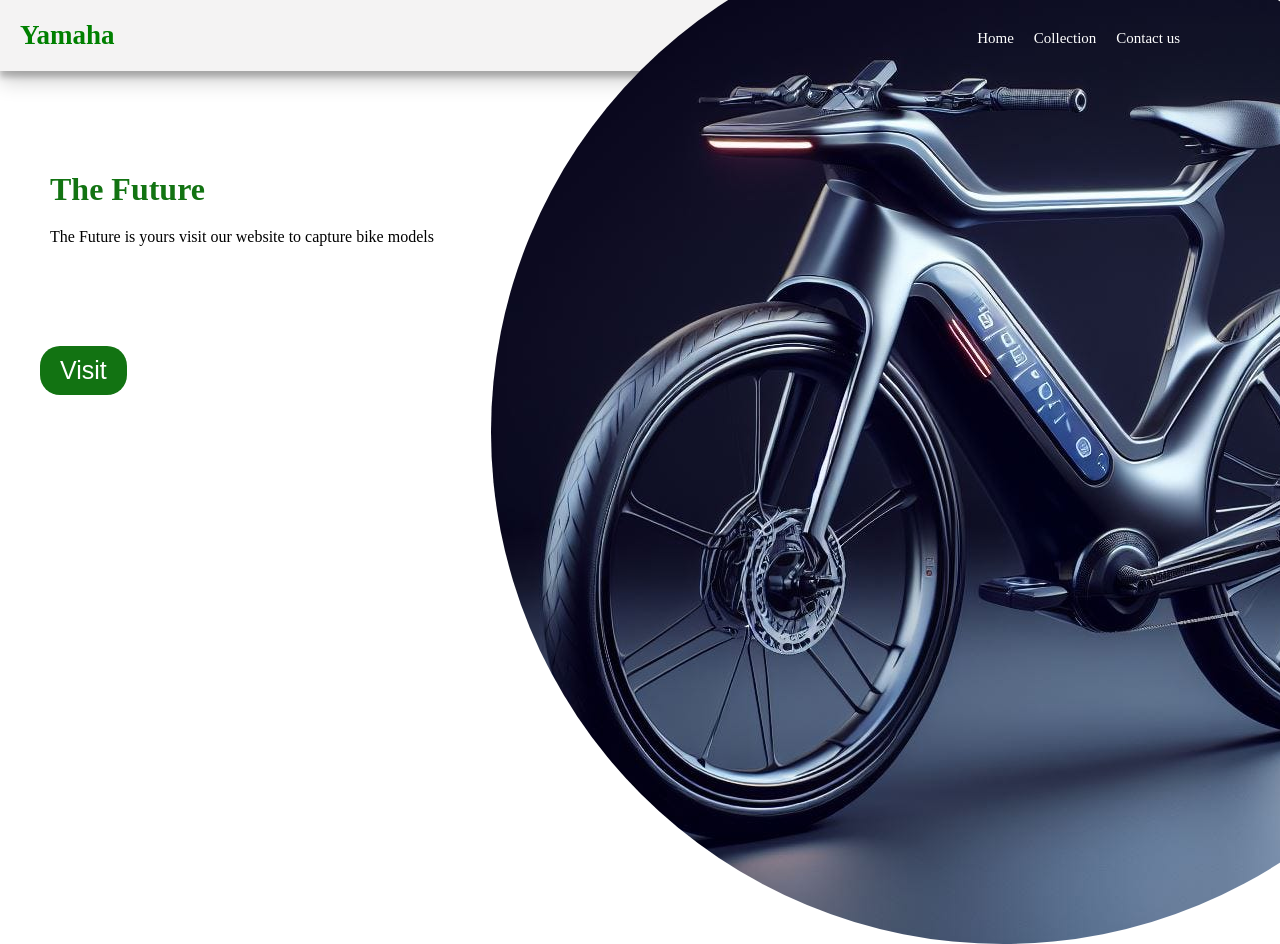
<file: index.html>
<!DOCTYPE html>
<html lang="en">

<head>
    <meta charset="UTF-8">
    <meta name="viewport" content="width=device-width, initial-scale=1.0">
    <title>Yamaha</title>
    <link rel="icon" href="y.jpg">
    <link rel="stylesheet" href="style.css">
    <link href="https://cdnjs.cloudflare.com/ajax/libs/font-awesome/6.0.0/css/all.min.css" rel="stylesheet">


</head>

<body>
        <div class="navbar">
        <h2>Yamaha</h2>
          <ul>
            <a href="index.html"><li>Home</li></a>
            <a href="mt.html"> <li>Collection</li></a>
            <a href="login.html"><li>Contact us</li></a>
        </ul>
        </div>



    <div class="head">
        <h1>The Future</h1>
        <p>The Future is yours visit our website to capture bike models</p>
    </div>
    <div class="btn">
        <button>Visit</button>
    </div>

    <div class="img">
        <img src="future.jpg">
    </div>

    



</body>

</html>
</file>
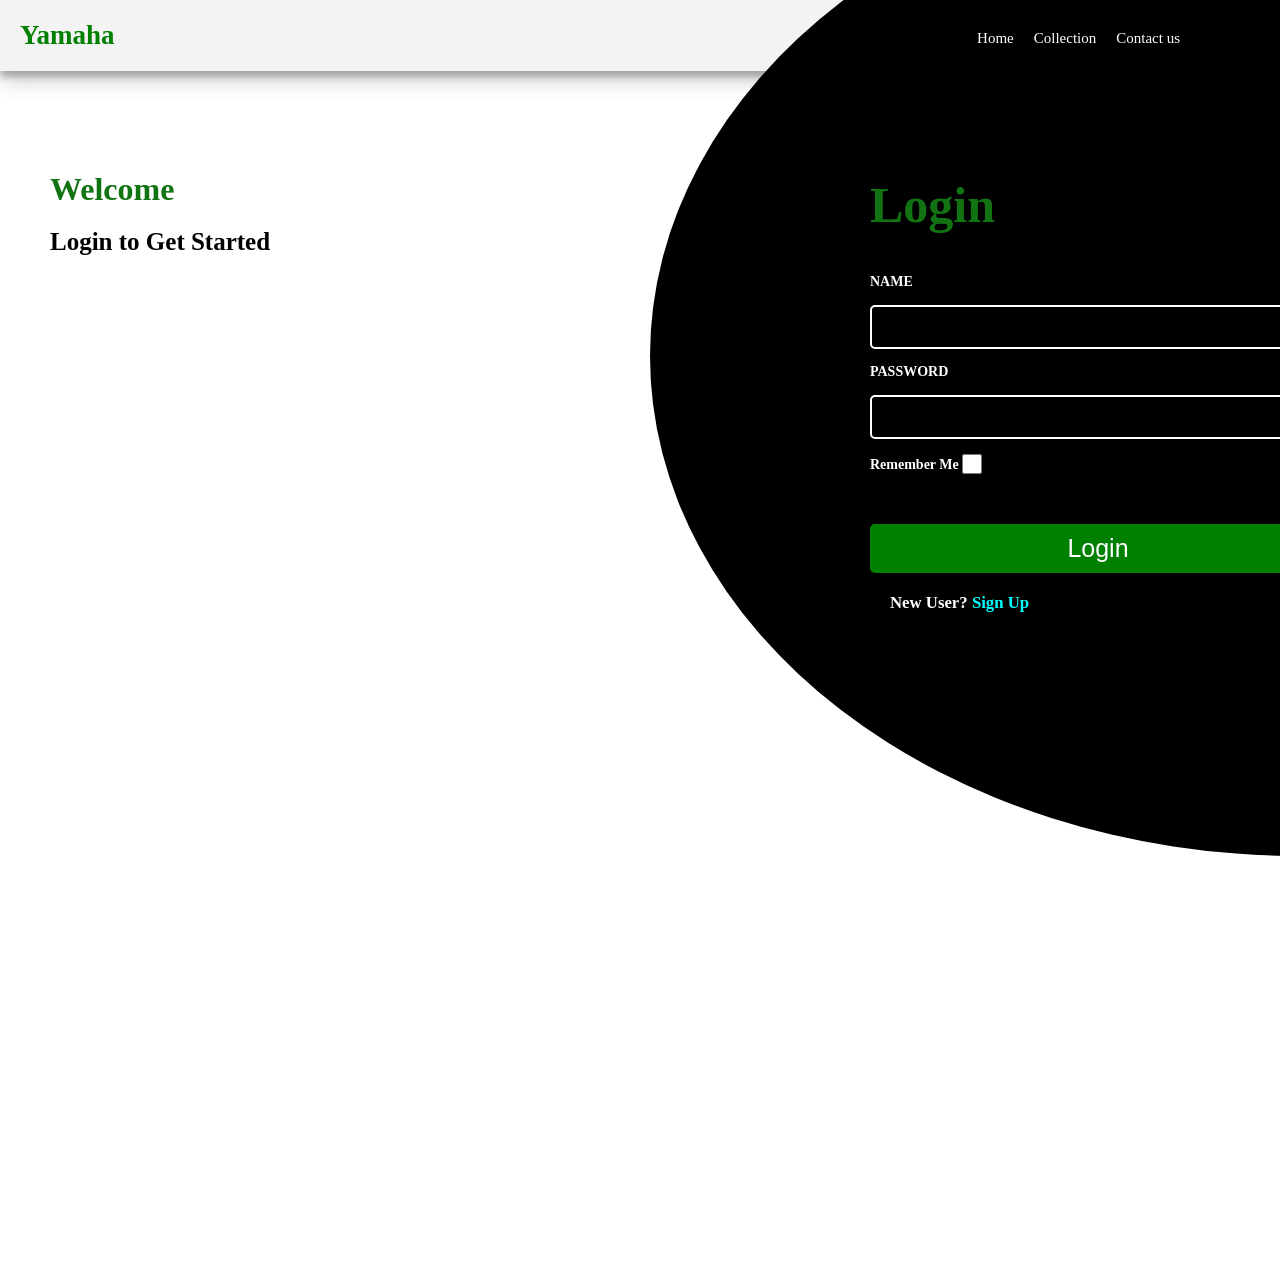
<file: login.html>
<!DOCTYPE html>
<html lang="en">

<head>
    <meta charset="UTF-8">
    <meta name="viewport" content="width=device-width, initial-scale=1.0">
    <title>Yamaha</title>
    <link rel="icon" href="y.jpg">
    <link rel="stylesheet" href="style.css">
    <link href="https://cdnjs.cloudflare.com/ajax/libs/font-awesome/6.0.0/css/all.min.css" rel="stylesheet">


</head>

<body>
        <div class="navbar">
        <h2>Yamaha</h2>
          <ul>
            <a href="index.html"><li>Home</li></a>
            <a href="mt.html"> <li >Collection</li></a>
            <a href="#"><li>Contact us</li></a>
        </ul>
        </div>



    <div class="head">
        <h1>Welcome</h1>
        <h2>Login to Get Started </p>

    <div class="login">
        <div class="form">
            <h1>Login</h1>
            <div class="input">
            <h5>NAME</h5>
            <input type="text">
            <h5>PASSWORD</h5>
            <input type="password">
            <h5 class="check">Remember Me  <input type="checkbox"></h5>
            <button type="submit">Login</button>
            <h6>New User? <a href="#">Sign Up</a></h6>
             <div class="p">
            <p ><a href="#">Forgot Your password?</a></p>
            </div>
        
            </div>
        </div>
    </div>




</body>

</html>
</file>
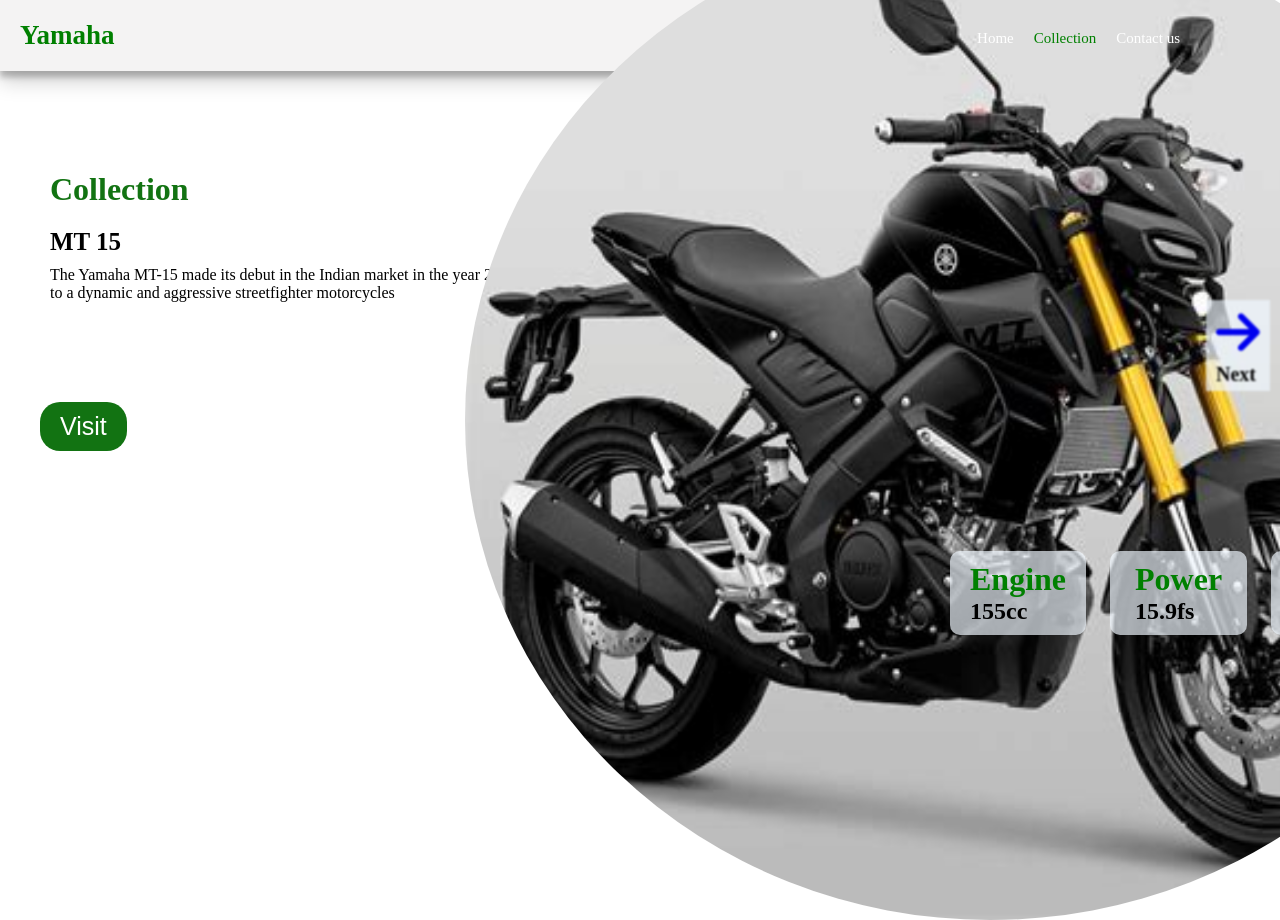
<file: mt.html>
<!DOCTYPE html>
<html lang="en">

<head>
    <meta charset="UTF-8">
    <meta name="viewport" content="width=device-width, initial-scale=1.0">
    <title>Yamaha</title>
    <link rel="icon" href="y.jpg">
    <link rel="stylesheet" href="style.css">
    <link href="https://cdnjs.cloudflare.com/ajax/libs/font-awesome/6.0.0/css/all.min.css" rel="stylesheet">


</head>

<body>
        <div class="navbar">
        <h2>Yamaha</h2>
          <ul>
            <a href="index.html"><li>Home</li></a>
            <a href="#"> <li class="coll">Collection</li></a>
            <a href="login.html"><li>Contact us</li></a>
        </ul>
        </div>



    <div class="head">
        <h1>Collection</h1>
        <h2>MT 15</h2>
        <p>The Yamaha MT-15 made its debut in the Indian market in the year 2019, introducing riders to a dynamic and aggressive streetfighter motorcycles</p>
    </div>
    <div class="btn">
        <button>Visit</button>
    </div>

    <div class="img2">
        <img src="mt.jpg">
    </div>
    <div class="arrow1">
    <a href="r.html"><i class="fa-solid fa-arrow-right"></i></a>
    <h6>Next</h6>
    </div>

    <div class="cc">
        <h1>Engine</h1>
        <h2>155cc</h2>
    </div>

    <div class="power">
        <h1>Power</h1>
        <h2>15.9fs</h2>
    </div>

    <div class="torque">
        <h1>Torque</h1>
        <h2>14.1n-m</h2>
    </div>
    
    

    



</body>

</html>
</file>
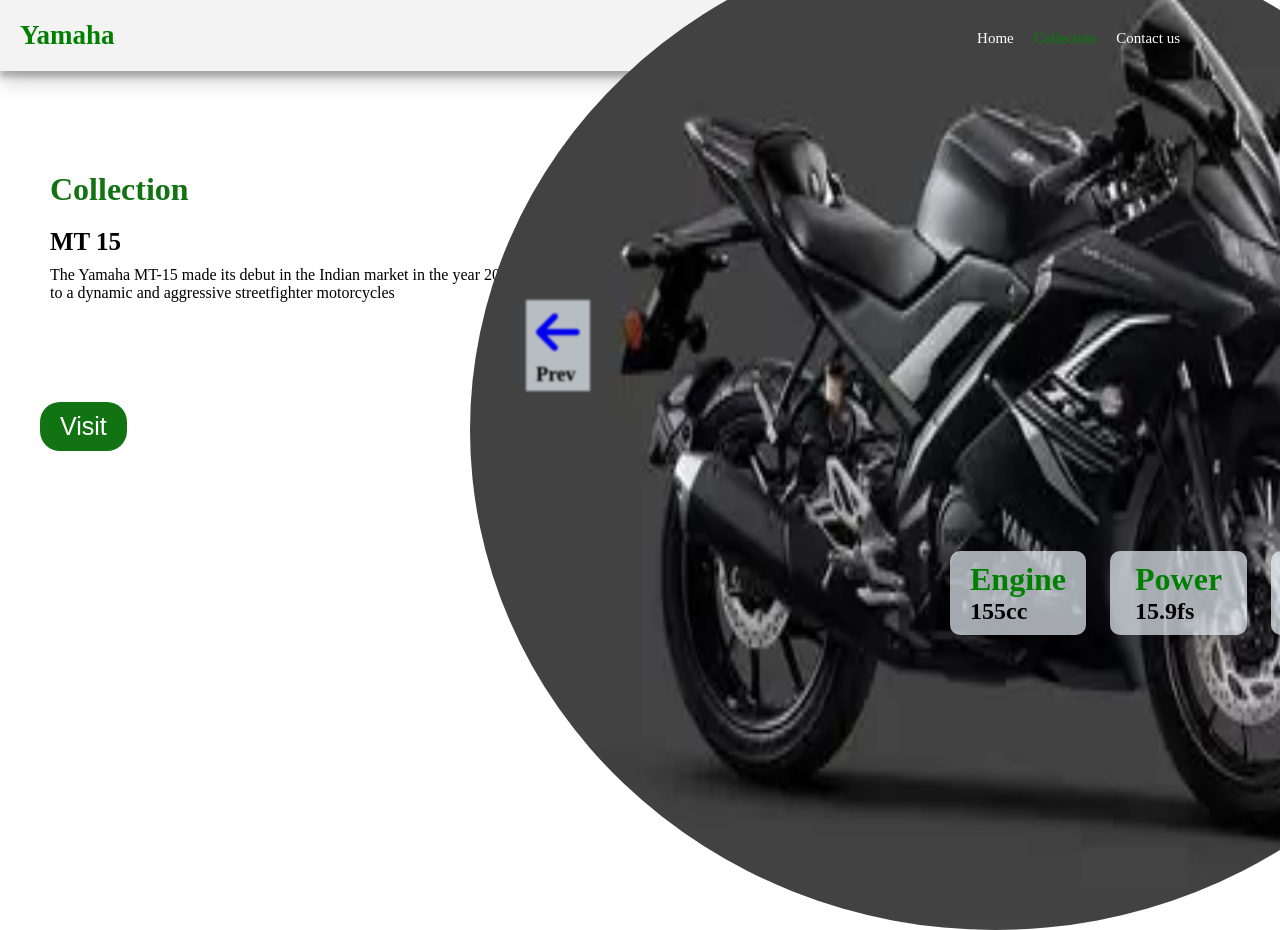
<file: r.html>
<!DOCTYPE html>
<html lang="en">

<head>
    <meta charset="UTF-8">
    <meta name="viewport" content="width=device-width, initial-scale=1.0">
    <title>Yamaha</title>
    <link rel="icon" href="y.jpg">
    <link rel="stylesheet" href="style.css">
    <link href="https://cdnjs.cloudflare.com/ajax/libs/font-awesome/6.0.0/css/all.min.css" rel="stylesheet">


</head>

<body>
        <div class="navbar">
        <h2>Yamaha</h2>
          <ul>
            <a href="index.html"><li>Home</li></a>
            <a href="#"> <li class="coll">Collection</li></a>
            <a href="login.html"><li>Contact us</li></a>
        </ul>
        </div>



    <div class="head">
        <h1>Collection</h1>
        <h2>MT 15</h2>
        <p>The Yamaha MT-15 made its debut in the Indian market in the year 2019, introducing riders to a dynamic and aggressive streetfighter motorcycles</p>
    </div>
    <div class="btn">
        <button>Visit</button>
    </div>

    <div class="img3">
        <img src="r15v.webp">
    </div>
    <div class="arrow2">
    <a href="mt.html"><i class="fa-solid fa-arrow-left"></i></a>
    <h6>Prev</h6>
    </div>

    
    <div class="cc">
        <h1>Engine</h1>
        <h2>155cc</h2>
    </div>

    <div class="power">
        <h1>Power</h1>
        <h2>15.9fs</h2>
    </div>

    <div class="torque">
        <h1>Torque</h1>
        <h2>14.1n-m</h2>
    </div>
    
    

    



</body>

</html>
</file>
<file: style.css>
* {
    margin: 0;
    padding: 0;
    ;

}


body {
    width: 1024px;
    overflow: hidden;



}

.login{
    width: 1300px;
    height: 1000px;
    background-color:black;
    border-radius: 100%;
    position: relative;
    left: 100%;
    top: -400px;
}

.form{
    width: 800px;
    height: 500px;
    color: white;
    position: relative;
    top: 300px;
    left: 200px;
}

.form h1{
    padding-left: 20px;
    padding-top: 20px;
}

.form button{
     padding-left: 60px;
     padding-right: 60px;
     padding-top: 10px;
     padding-bottom: 10px;
     background-color: green;
     width: 60%;
     border: none;
     border-radius: 5px;
     color: white;
     font-size: 25px;
}

.form button:hover{
    background-color: white;
    color: green;
    border: 2px green solid;
    box-shadow: 0px 0px 12px 4px green;
}

.form h6{
    margin-top: 20px;
    margin-left: 20px;
}

.form a{
    text-decoration: none;
    color: aqua;
}

.form a:hover{
    color: green;
    text-decoration: underline;
}

.input input:hover{
    box-shadow: 0px 0px 10px white;
}

.p{
    position: absolute;
    right: 150px;
    bottom: 45px;
}

.p p{
    font-size: 20px;
}


.input{
    margin: 20px;
}

.input h5{
    font-size: 14px;
    
}

.input input{
    width: 60%;
    height: 40px;
    margin-top: 15px;
    margin-bottom: 15px;
    background: transparent;
    border: none;
    border: 2px white solid;
    border-radius: 5px;
    cursor: pointer;
}

.check {
    padding: 0px;
    position: relative;
    top: -40px;
    margin-top: 20px;
}

.check input{
    position: relative;
    top: 5px;
    width: 20px;
    height: 20px;

}




.img img {
    border-radius: 100%;
    display: flex;
    flex-wrap: wrap;

}

.navbar {
    display: flex;
    flex-wrap: wrap;
    width: 100%;
    top: 0;
    left: 0;
    background-color: rgba(241, 240, 240, 0.753);
    color: white;
    padding: 20px;
    z-index: 100;
    box-shadow: rgba(0, 0, 0, 0.19) 0px 10px 20px, rgba(0, 0, 0, 0.23) 0px 6px 6px;

}

.navbar ul,
li {
    display: flex;

}


.navbar ul {
    position: absolute;
    right: 100px;
    top: 30px;
    position: fixed;
    z-index: 100;

}

.navbar li {
    padding-left: 20px;
}

.navbar a {
    text-decoration: none;
    color:white;
    font-size: 15px;
}

.navbar a:hover {
    color: green;
    text-decoration: underline;
}

.navbar h2 {
    color: green;
    font-size: 27px;
}

.coll{
    color: green;
}



img {
    position: absolute;
    right: -235px;
    top: -80px;
    z-index: 10;
}

.img2 img{
    border-radius: 100%;
    display: flex;
    flex-wrap: wrap;
    height: 1000px;
    width: 1050px;

}

.arrow1{
    font-size: 50px;
    position: absolute;
    right: 10px;
    top: 300px;
    z-index: 20;
    background-color: rgba(240, 248, 255, 0.677);
    filter: blur(1px);
    padding-left: 10px;
    padding-top: 5px;
    padding-right: 10px;
    padding-bottom: 5px;
    color: black;

}




.arrow1 h6{
    font-size: 20px;
}

.arrow1:hover{
    background-color: black;
    color: white;
}


.arrow2{
    font-size: 50px;
    position: absolute;
    right: 690px;
    top: 300px;
    z-index: 20;
    background-color: rgba(240, 248, 255, 0.677);
    filter: blur(1px);
    padding-left: 10px;
    padding-top: 5px;
    padding-right: 10px;
    padding-bottom: 5px;
    color: black;

}

.arrow2 h6{
    font-size: 20px;
}

.arrow2:hover{
    background-color: black;
    color: white;
}

.cc{
    background-color:rgba(240, 248, 255, 0.677);
    border-radius: 10px;
    display: inline-block;
    padding-left: 20px;
    padding-right: 20px;
    padding-top: 10px;
    padding-bottom: 10px;
    position: relative;
    left: 950px;
    z-index: 30;
    top: 300px;

}

.cc h1{
    color: green;
}

.power{
    background-color:rgba(240, 248, 255, 0.677);
    border-radius: 10px;
    display: inline-block;
    padding-left: 25px;
    padding-right: 25px;
    padding-top: 10px;
    padding-bottom: 10px;
    position: relative;
    left: 950px;
    z-index: 30;
    top: 300px;
    margin-left: 20px;

}

.power h1{
    color: green;
}


.torque{
    background-color:rgba(240, 248, 255, 0.677);
    border-radius: 10px;
    display: inline-block;
    padding-left: 20px;
    padding-right: 20px;
    padding-top: 10px;
    padding-bottom: 10px;
    position: relative;
    left: 950px;
    z-index: 30;
    top: 300px;
    margin-left: 20px;

}

.torque h1{
    color: green;
}





.head {
    position: relative;
    left: 50px;
    top: 100px;
    width: 600px;
}

.head h2{
    font-size: 25px;
    padding-bottom: 10px;
}


.btn button {
    background-color: rgb(18, 115, 18);
    color: white;
    padding-top: 10px;
    padding-left: 20px;
    padding-right: 20px;
    padding-bottom: 10px;
    font-size: 25px;
    border-radius: 20px;
    border: none;

}

.btn {
    position: relative;
    left: 40px;
    top: 200px;
}

.img3 img{
    width: 1050px;
    height: 1000px;
    border-radius: 100%;

}

.img3{
    position: absolute;
    right: -5px;
    top: 10px;
}





.btn button:hover {
    background-color: white;
    color: rgb(18, 115, 18);
    border: rgb(18, 115, 18) 2px solid;
    box-shadow: 0px 0px 12px 0px rgb(18, 115, 18);
}

.head h1 {
    color: rgb(18, 115, 18);
    padding-bottom: 20px;
}
</file>
